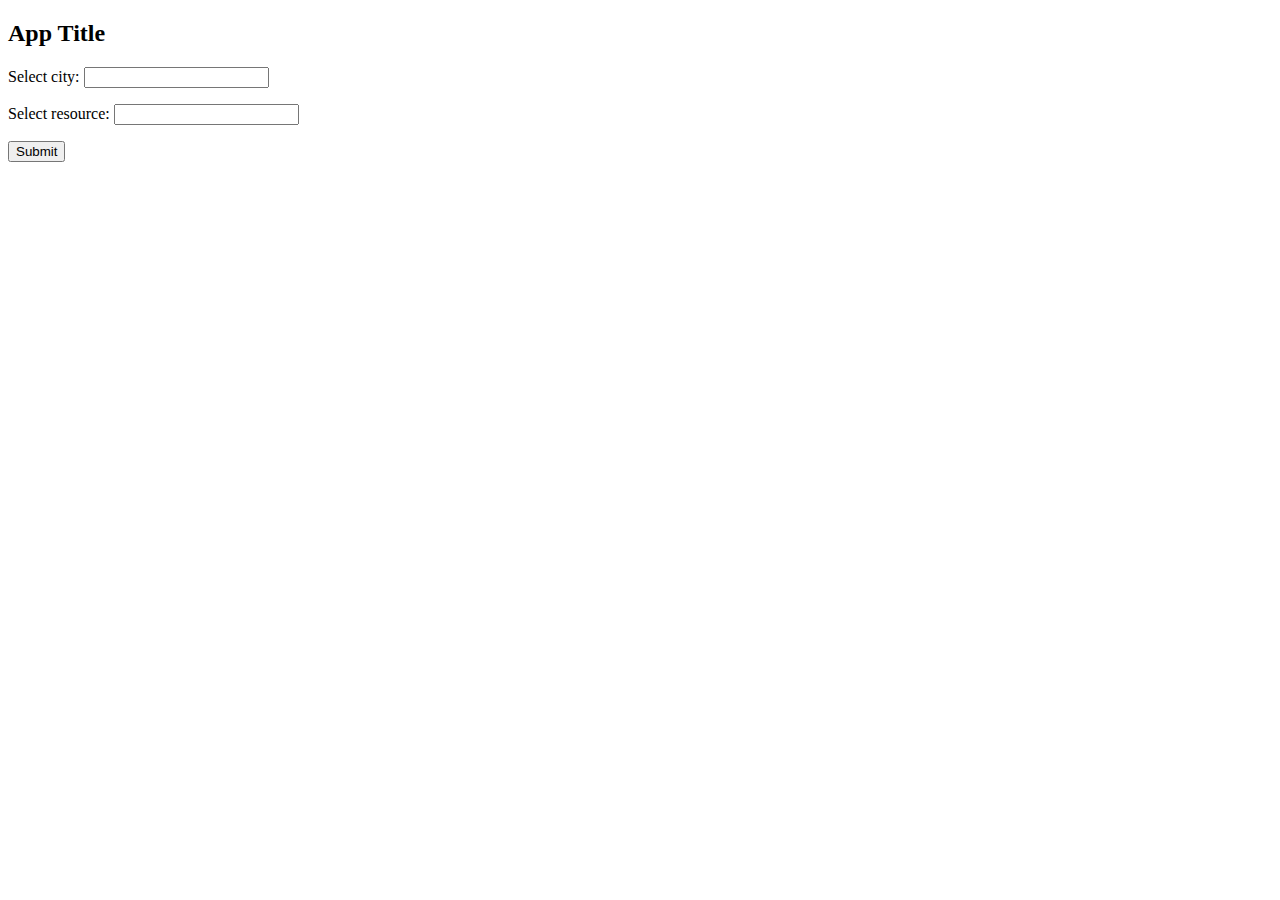
<file: src/main/resources/templates/index.html>
<!doctype html>
<html lang="en" xmlns:th="http://www.thymeleaf.org">

<head>
	<meta charset="utf-8">
	<meta name="viewport" content="width=device-width, initial-scale=1">
	<title>Thymeleaf Helloworld app</title>
	<link href="https://cdn.jsdelivr.net/npm/bootstrap@5.0.1/dist/css/bootstrap.min.css" rel="stylesheet"
		integrity="sha384-+0n0xVW2eSR5OomGNYDnhzAbDsOXxcvSN1TPprVMTNDbiYZCxYbOOl7+AMvyTG2x" crossorigin="anonymous">
</head>

<body>
	<h2 th:text="${@environment.getProperty('app.title')}" }>App Title</h2>

	<form action="#" th:action="@{/search}" th:object="${cityresource}" method="POST">
		<p>Select city: <input type="text" name="city" /></p>
		<p>Select resource: <input type="text" name="resource" /></p>
		<p><input type="submit" name="Submit" /></p>
	</form>
	<script src="https://cdn.jsdelivr.net/npm/bootstrap@5.0.1/dist/js/bootstrap.bundle.min.js"
		integrity="sha384-gtEjrD/SeCtmISkJkNUaaKMoLD0//ElJ19smozuHV6z3Iehds+3Ulb9Bn9Plx0x4"
		crossorigin="anonymous"></script>
</body>

</html>
</file>
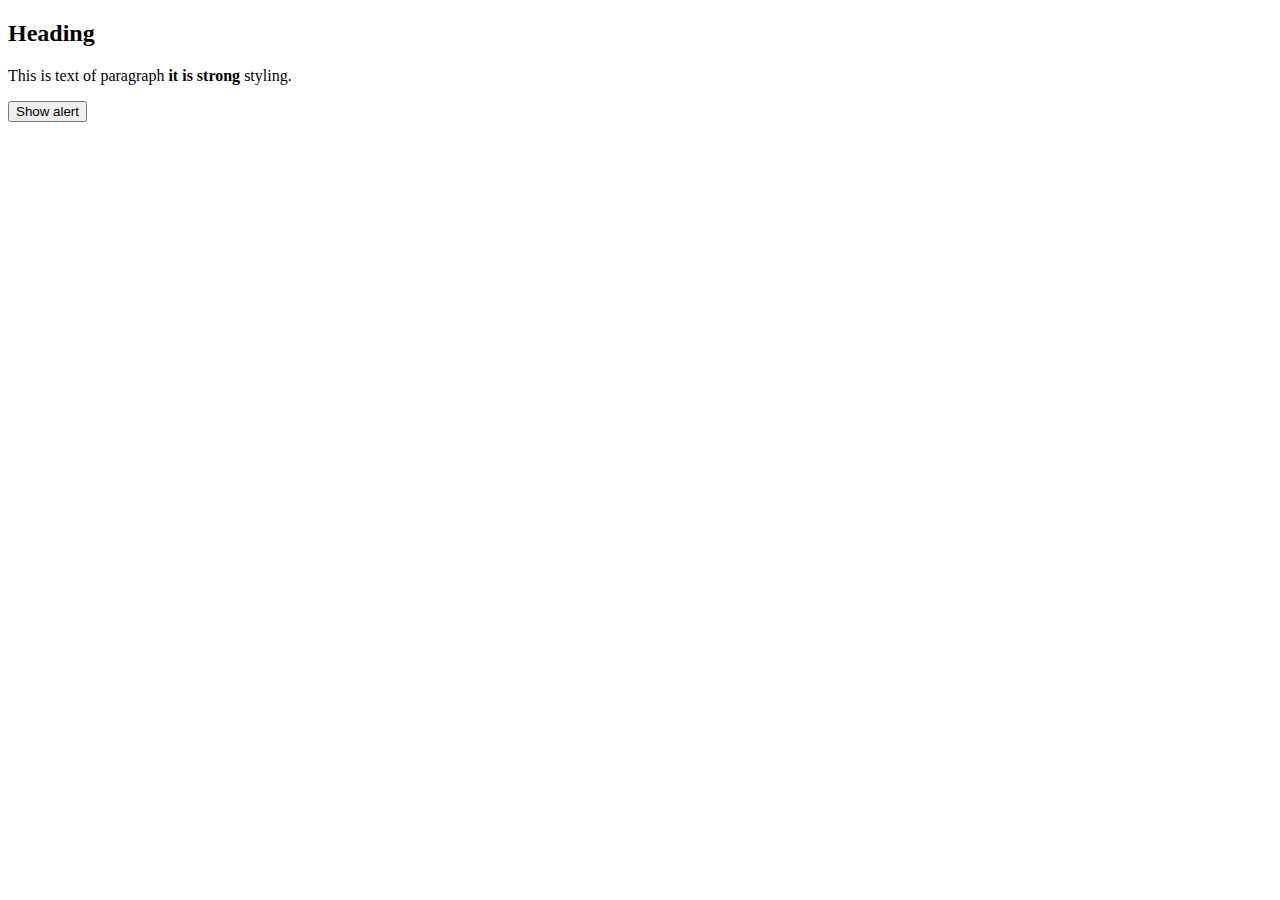
<file: src/main/resources/templates/add-css-js-demo.html>
<!DOCTYPE html>
<html xmlns:th="http://www.thymeleaf.org">
<head>
<meta charset='ISO-8859-1'>
<title>Add css and js to thymeleaf</title>
<link th:href="@{/css/main.css}" rel="sylesheet">
<script type="text/javascript" th:src="@{/js/actions.js}"></script>
</head>

<body>
<h2>Heading</h2>
	<p>
		This is text of paragraph <strong>it is strong</strong> styling.
	</p>
	
	<button type="button" th:onclick="demo()">Show alert</button>

</body>

</html>
</file>
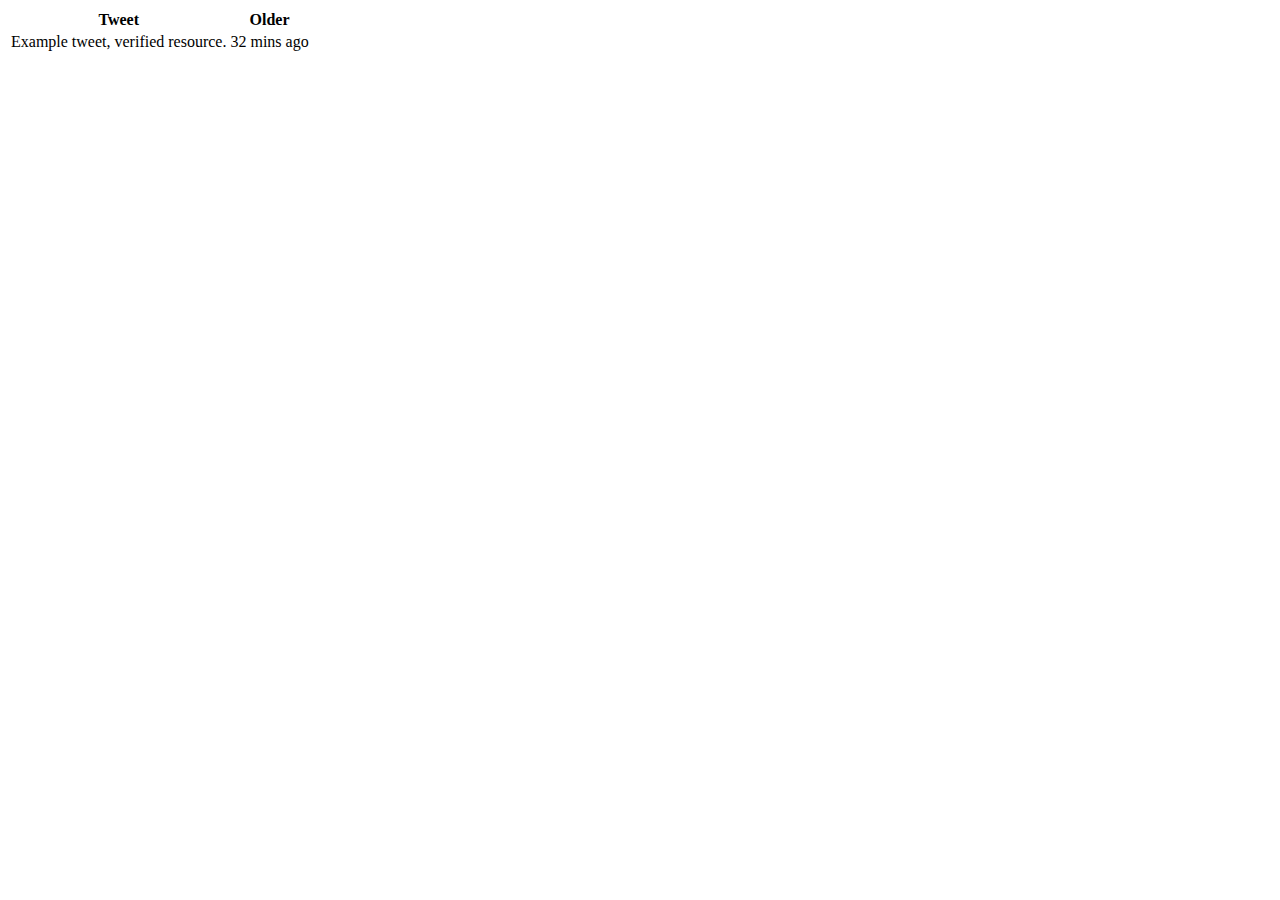
<file: src/main/resources/templates/bootstrap-example.html>
<!DOCTYPE html>
<html xmlns:th="http://www.thymeleaf.org">

<head>
	<meta charset='ISO-8859-1'>
	<title>Add bootstrap to thymeleaf</title>
	<link href="https://stackpath.bootstrapcdn.com/bootstrap/4.5.0/css/bootstrap.min.css" rel="stylesheet"
          integrity="sha384-9aIt2nRpC12Uk9gS9baDl411NQApFmC26EwAOH8WgZl5MYYxFfc+NcPb1dKGj7Sk" crossorigin="anonymous">
</head>

<body>
	<div classs = "container"> 
		<div class="row">
			<div class="col-md-6">
				<table>
					<thead>
						<tr>
							<th> Tweet </th>
							<th> Older </th>
						</tr>
					</thead>
					<tbody>
						<tr>
							<td> Example tweet, verified resource. </td>
							<td> 32 mins ago </td>
						</tr>
					</tbody>
				</table>
			</div>
		</div>
	</div>

</body>

</html>
</file>
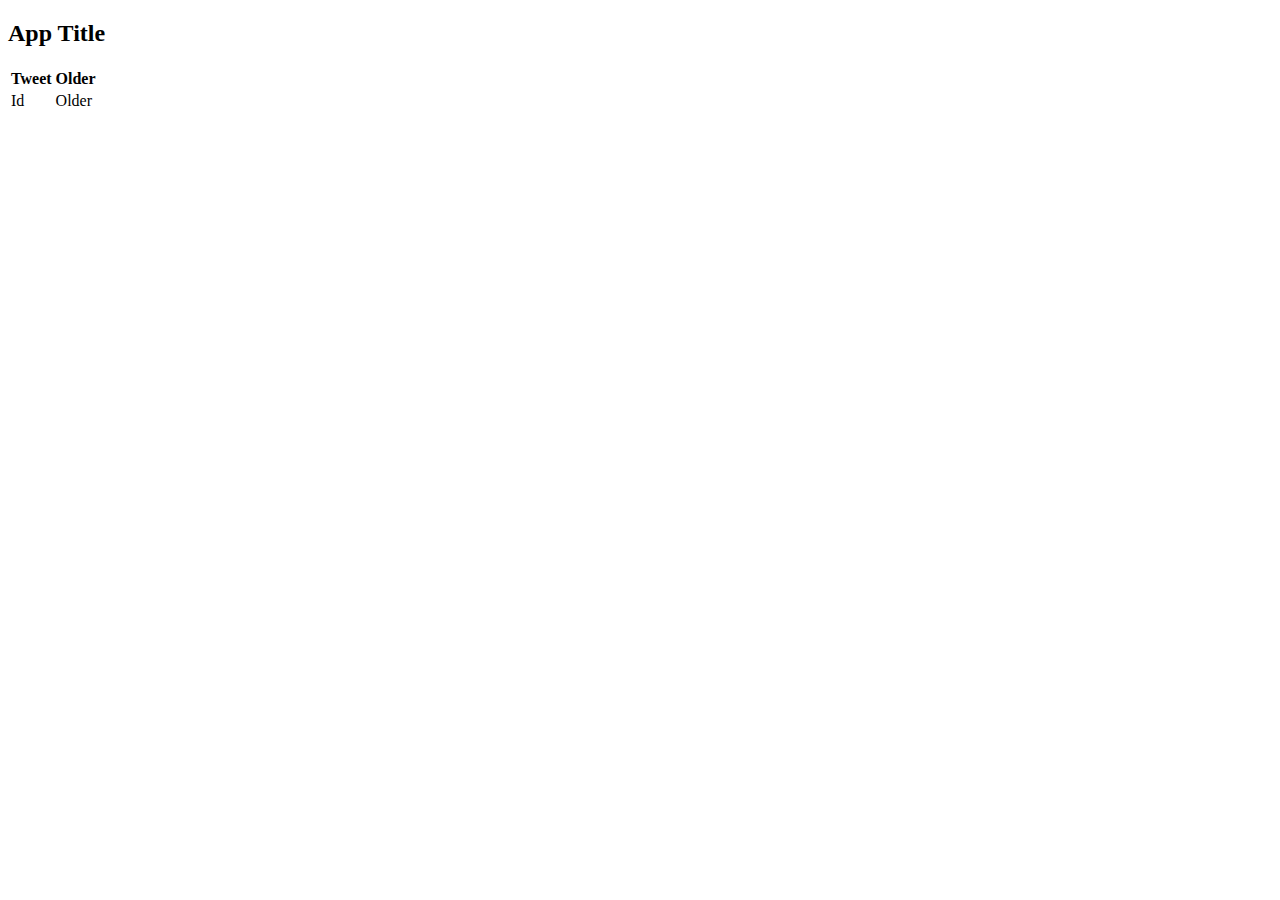
<file: src/main/resources/templates/tweets.html>
<!DOCTYPE html>
<html xmlns:th="http://www.thymeleaf.org">

<head>
	<meta charset="utf-8">
	<meta name="viewport" content="width=device-width, initial-scale=1">
	<title>Thymeleaf Helloworld app</title>
	<link href="https://cdn.jsdelivr.net/npm/bootstrap@5.0.1/dist/css/bootstrap.min.css" rel="stylesheet"
		integrity="sha384-+0n0xVW2eSR5OomGNYDnhzAbDsOXxcvSN1TPprVMTNDbiYZCxYbOOl7+AMvyTG2x" crossorigin="anonymous">
</head>

<body>
	<h2 th:text="${@environment.getProperty('app.title')}" }>App Title</h2>
	<div class="container-sm">
		<div class="row">
				<table class="table table-responsive table-bordered table-striped">
					<thead class="table-light">
						<tr class = "d-flex">
							<th scope="col" class="col-11">Tweet</th>
							<th scope="col" class="col-1">Older</th>
						</tr>
					</thead>
					<tbody>
						<tr class = "d-flex" th:each="tweet : ${tweets}">
							<td scope="col" class="col-11" th:text="${tweet.text}">Id</td>
							<td scope="col" class="col-1" th:text="${tweet.older}">Older</td>
						</tr>
					</tbody>
				</table>
		</div>
	</div>

	<script src="https://cdn.jsdelivr.net/npm/bootstrap@5.0.1/dist/js/bootstrap.bundle.min.js"
		integrity="sha384-gtEjrD/SeCtmISkJkNUaaKMoLD0//ElJ19smozuHV6z3Iehds+3Ulb9Bn9Plx0x4"
		crossorigin="anonymous"></script>

</body>

</html>
</file>
